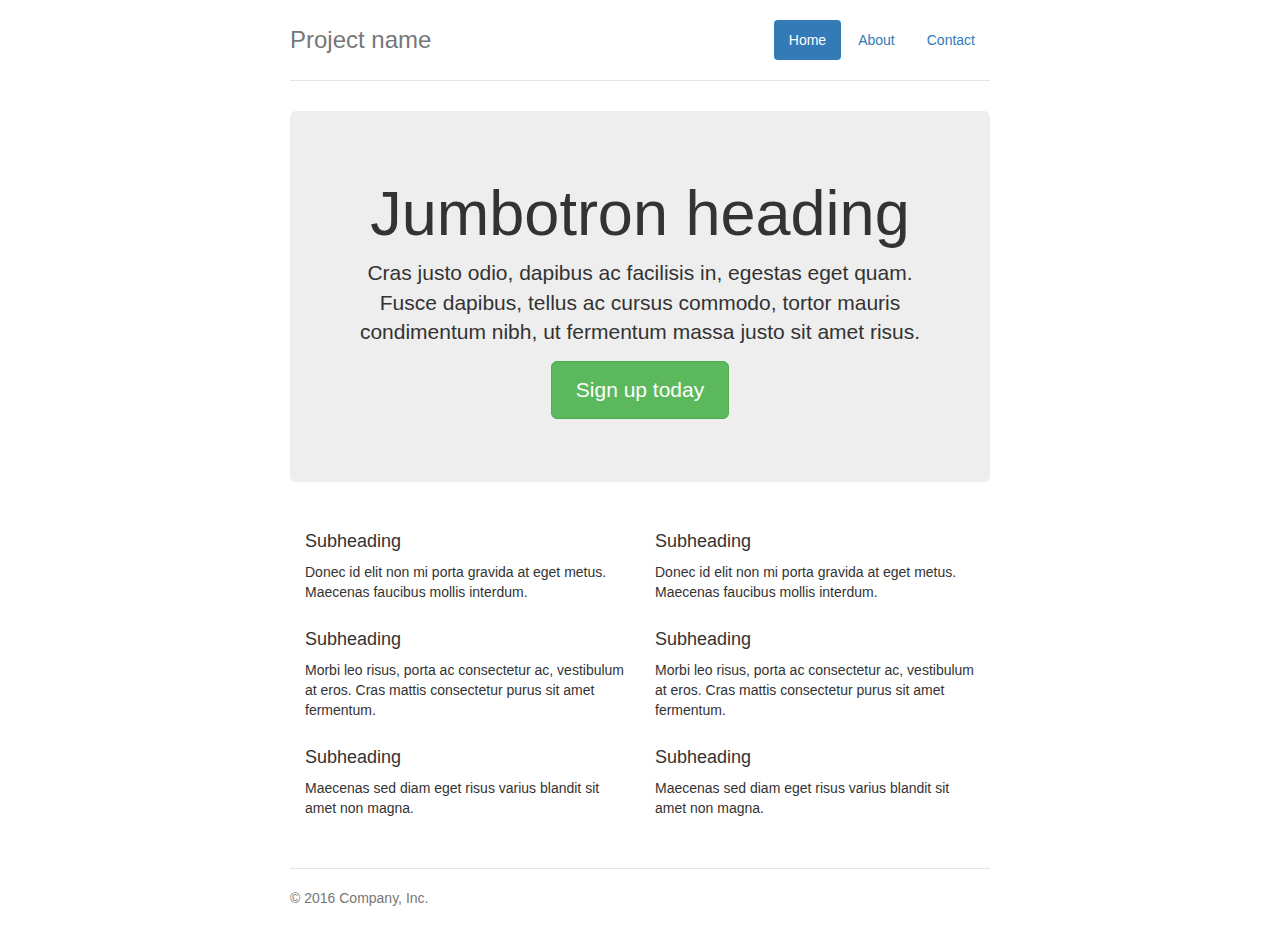
<file: public/assets/index.html>
<!DOCTYPE html>
<html lang="en">
  <head>
    <meta charset="utf-8">
    <meta http-equiv="X-UA-Compatible" content="IE=edge">
    <meta name="viewport" content="width=device-width, initial-scale=1">
    <!-- The above 3 meta tags *must* come first in the head; any other head content must come *after* these tags -->
    <link rel="icon" href="favicon.ico">

    <title>Narrow Jumbotron Template for Bootstrap</title>

    <!-- Bootstrap core CSS -->
    <link href="css/bootstrap.css" rel="stylesheet">

    <!-- IE10 viewport hack for Surface/desktop Windows 8 bug -->
    <link href="css/ie10-viewport-bug-workaround.css" rel="stylesheet">

    <!-- Custom styles for this template -->
    <link href="css/jumbotron-narrow.css" rel="stylesheet">

    <!-- Just for debugging purposes. Don't actually copy these 2 lines! -->
    <!--[if lt IE 9]><script src="../../assets/js/ie8-responsive-file-warning.js"></script><![endif]-->
    <script src="js/ie-emulation-modes-warning.js"></script>

  </head>

  <body>

    <div class="container">
      <div class="header clearfix">
        <nav>
          <ul class="nav nav-pills pull-right">
            <li role="presentation" class="active"><a href="#">Home</a></li>
            <li role="presentation"><a href="#">About</a></li>
            <li role="presentation"><a href="#">Contact</a></li>
          </ul>
        </nav>
        <h3 class="text-muted">Project name</h3>
      </div>

      <div class="jumbotron">
        <h1>Jumbotron heading</h1>
        <p class="lead">Cras justo odio, dapibus ac facilisis in, egestas eget quam. Fusce dapibus, tellus ac cursus commodo, tortor mauris condimentum nibh, ut fermentum massa justo sit amet risus.</p>
        <p><a class="btn btn-lg btn-success" href="#" role="button">Sign up today</a></p>
      </div>

      <div class="row marketing">
        <div class="col-lg-6">
          <h4>Subheading</h4>
          <p>Donec id elit non mi porta gravida at eget metus. Maecenas faucibus mollis interdum.</p>

          <h4>Subheading</h4>
          <p>Morbi leo risus, porta ac consectetur ac, vestibulum at eros. Cras mattis consectetur purus sit amet fermentum.</p>

          <h4>Subheading</h4>
          <p>Maecenas sed diam eget risus varius blandit sit amet non magna.</p>
        </div>

        <div class="col-lg-6">
          <h4>Subheading</h4>
          <p>Donec id elit non mi porta gravida at eget metus. Maecenas faucibus mollis interdum.</p>

          <h4>Subheading</h4>
          <p>Morbi leo risus, porta ac consectetur ac, vestibulum at eros. Cras mattis consectetur purus sit amet fermentum.</p>

          <h4>Subheading</h4>
          <p>Maecenas sed diam eget risus varius blandit sit amet non magna.</p>
        </div>
      </div>

      <footer class="footer">
        <p>&copy; 2016 Company, Inc.</p>
      </footer>

    </div> <!-- /container -->


    <!-- IE10 viewport hack for Surface/desktop Windows 8 bug -->
    <script src="js/ie10-viewport-bug-workaround.js"></script>
  </body>
</html>
</file>
<file: public/assets/css/jumbotron-narrow.css>
/* Space out content a bit */
body {
  padding-top: 20px;
  padding-bottom: 20px;
}

/* Everything but the jumbotron gets side spacing for mobile first views */
.header,
.marketing,
.footer {
  padding-right: 15px;
  padding-left: 15px;
}

/* Custom page header */
.header {
  padding-bottom: 20px;
  border-bottom: 1px solid #e5e5e5;
}
/* Make the masthead heading the same height as the navigation */
.header h3 {
  margin-top: 0;
  margin-bottom: 0;
  line-height: 40px;
}

/* Custom page footer */
.footer {
  padding-top: 19px;
  color: #777;
  border-top: 1px solid #e5e5e5;
}

/* Customize container */
@media (min-width: 768px) {
  .container {
    max-width: 730px;
  }
}
.container-narrow > hr {
  margin: 30px 0;
}

/* Main marketing message and sign up button */
.jumbotron {
  text-align: center;
  border-bottom: 1px solid #e5e5e5;
}
.jumbotron .btn {
  padding: 14px 24px;
  font-size: 21px;
}

/* Supporting marketing content */
.marketing {
  margin: 40px 0;
}
.marketing p + h4 {
  margin-top: 28px;
}

/* Responsive: Portrait tablets and up */
@media screen and (min-width: 768px) {
  /* Remove the padding we set earlier */
  .header,
  .marketing,
  .footer {
    padding-right: 0;
    padding-left: 0;
  }
  /* Space out the masthead */
  .header {
    margin-bottom: 30px;
  }
  /* Remove the bottom border on the jumbotron for visual effect */
  .jumbotron {
    border-bottom: 0;
  }
}
</file>
<file: public/assets/css/ie10-viewport-bug-workaround.css>
/*!
 * IE10 viewport hack for Surface/desktop Windows 8 bug
 * Copyright 2014-2015 Twitter, Inc.
 * Licensed under MIT (https://github.com/twbs/bootstrap/blob/master/LICENSE)
 */

/*
 * See the Getting Started docs for more information:
 * http://getbootstrap.com/getting-started/#support-ie10-width
 */
@-ms-viewport     { width: device-width; }
@-o-viewport      { width: device-width; }
@viewport         { width: device-width; }
</file>
